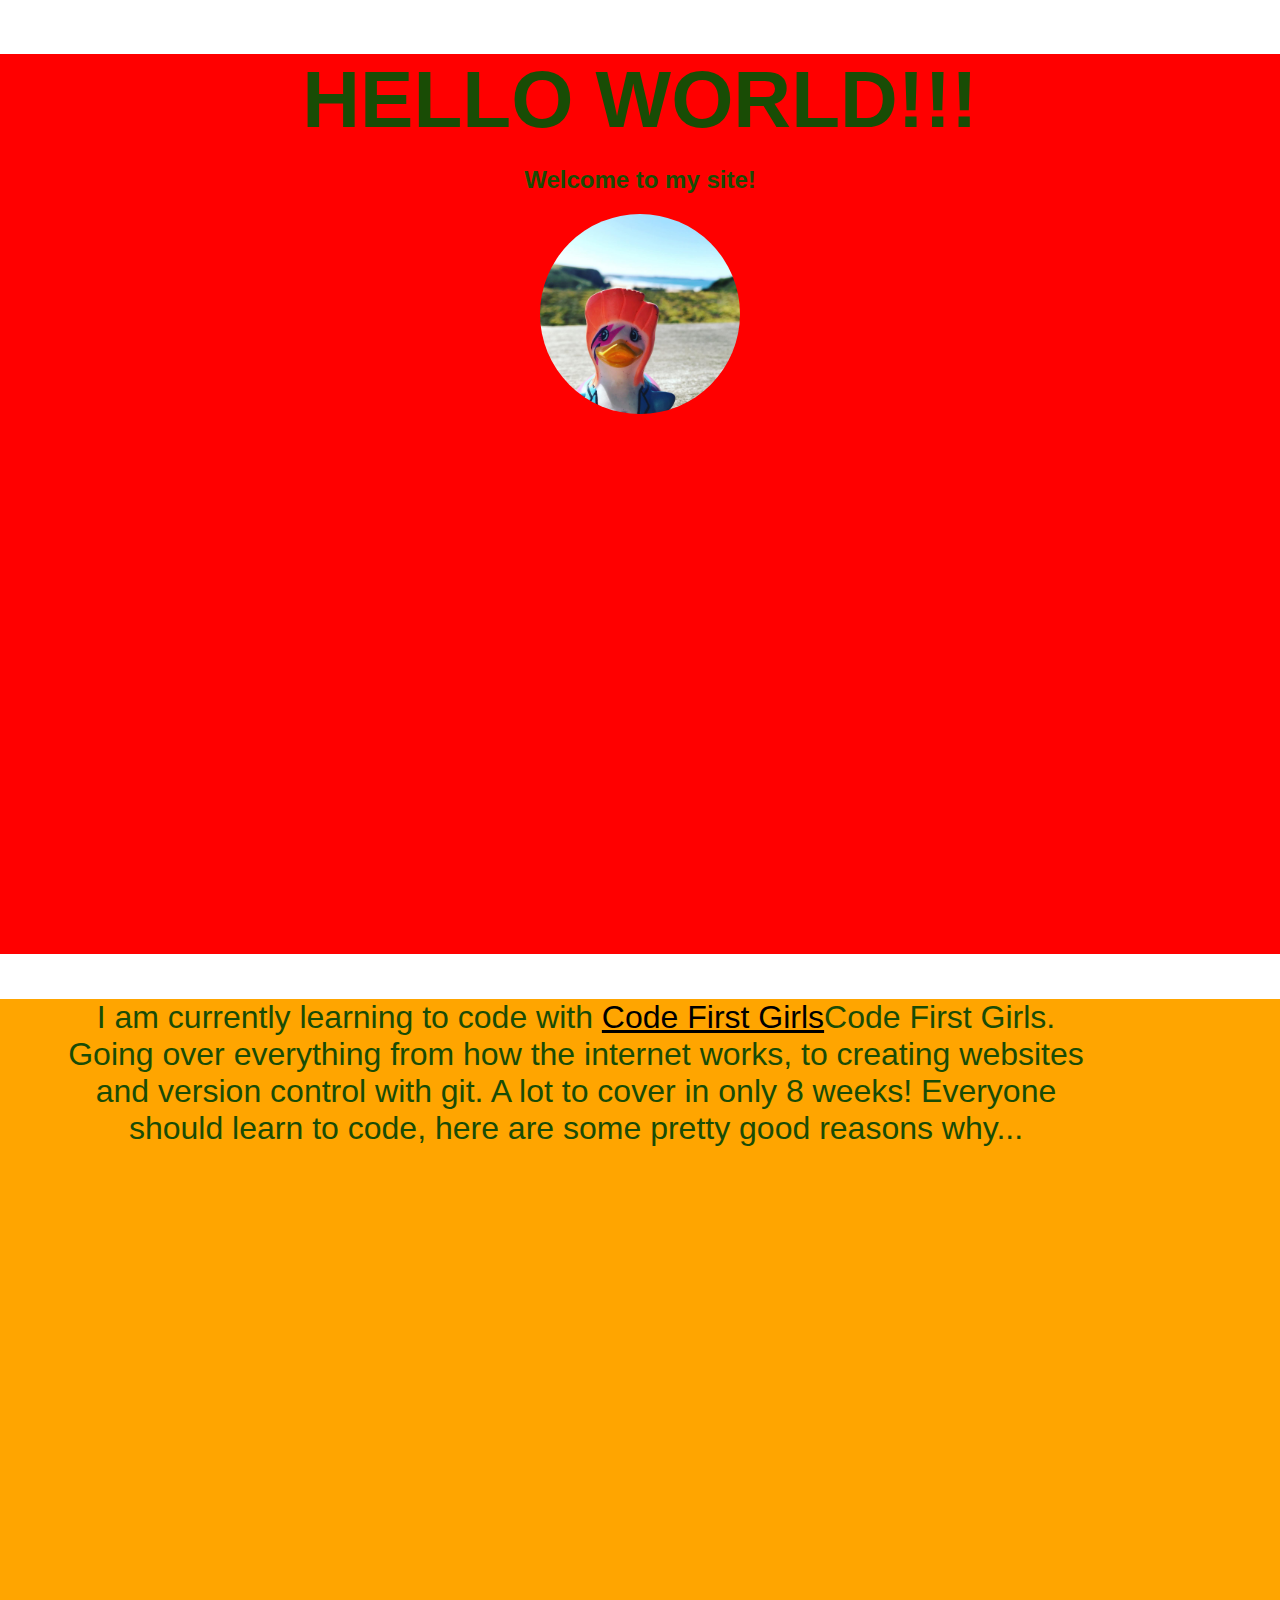
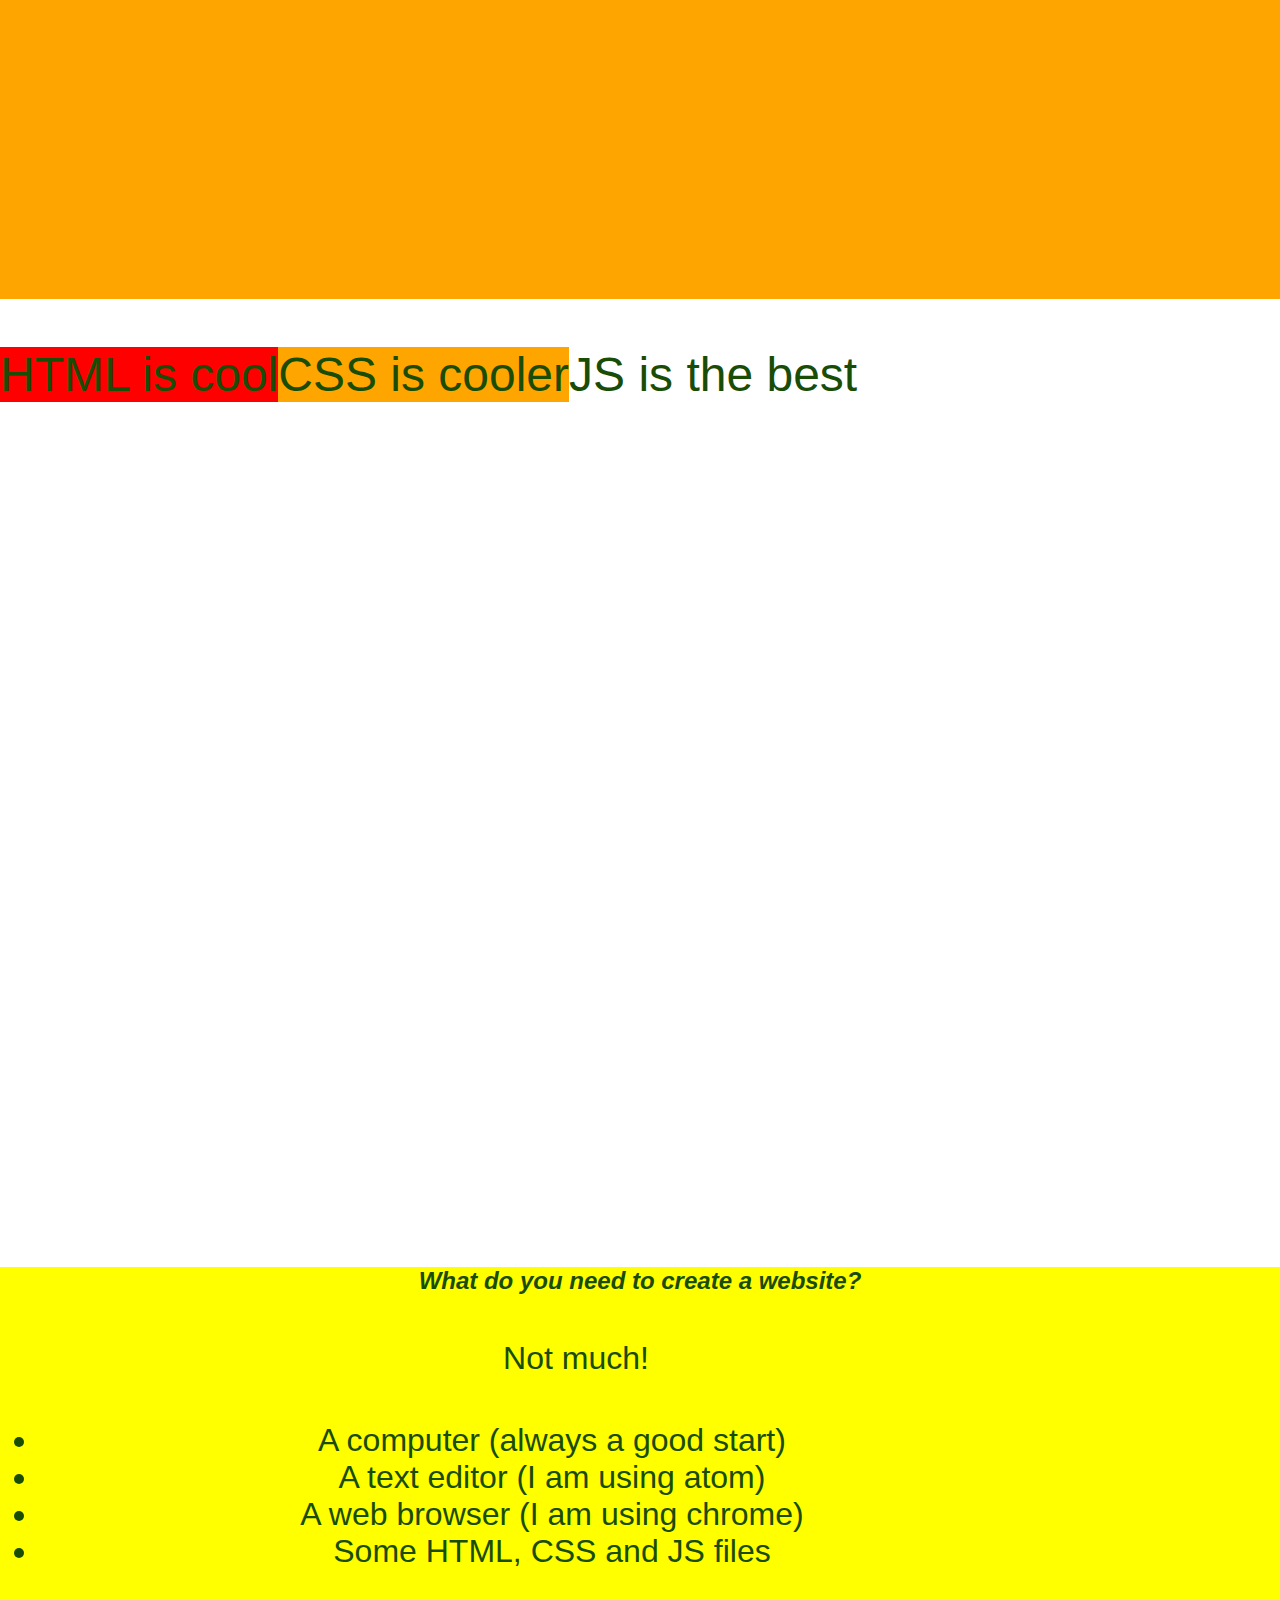
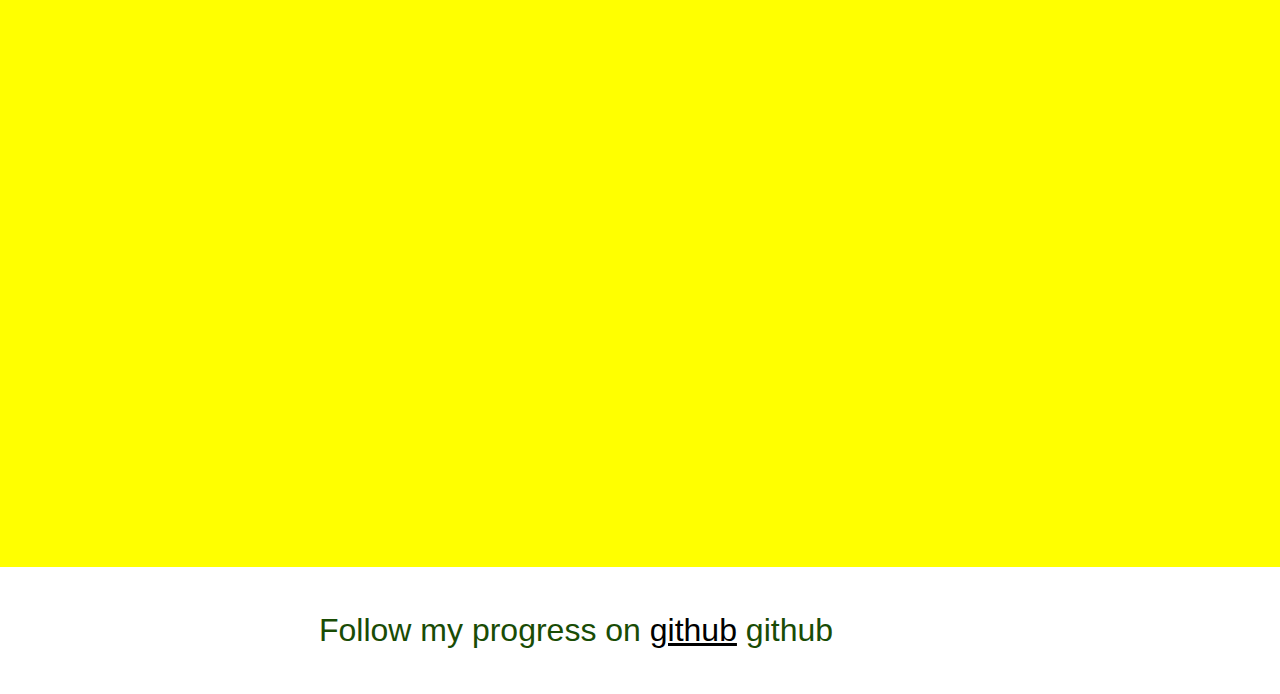
<file: index.html>
<!DOCTYPE html>
<html>
  <head>
    <title> My Site </title>
        <link rel="stylesheet" type="text/css" href="css/styles.css">
    </head>
<body>

<div class="one">
  <h1>HELLO WORLD!!!</h1>

  <h2>Welcome to my site!</h2>
  <img src="./duck.jpg" alt="A local image" width="200px">
</div>
<div class="info">
  <P>I am currently learning to code with <a href="http://www.CodeFirstGirls.com"> Code First Girls</a>Code First Girls. Going over everything from how the
  internet works, to creating websites and version control with git. A lot to cover in only 8 weeks! Everyone should learn to code, here are some pretty good reasons why...<P/>
</div>
<div class="three">
<ol>
    <li class="html">HTML is cool</li>
    <li class="css">CSS is cooler</li>
    <li classs="js">JS is the best</li>
  </ol>
</div>
<div class="two">
  <h2><em>What do you need to create a website?</em></h2>

  <p>Not much!</p>
  <ul>
    <li>A computer (always a good start)</li>
    <li>A text editor (I am using atom)</li>
    <li>A web browser (I am using chrome)</li>
    <li>Some HTML, CSS and JS files</li>
  <ul>
  </div>

  <p>Follow my progress on <a href="http://www.github.com"> github</a> github</p>
</body>
</file>
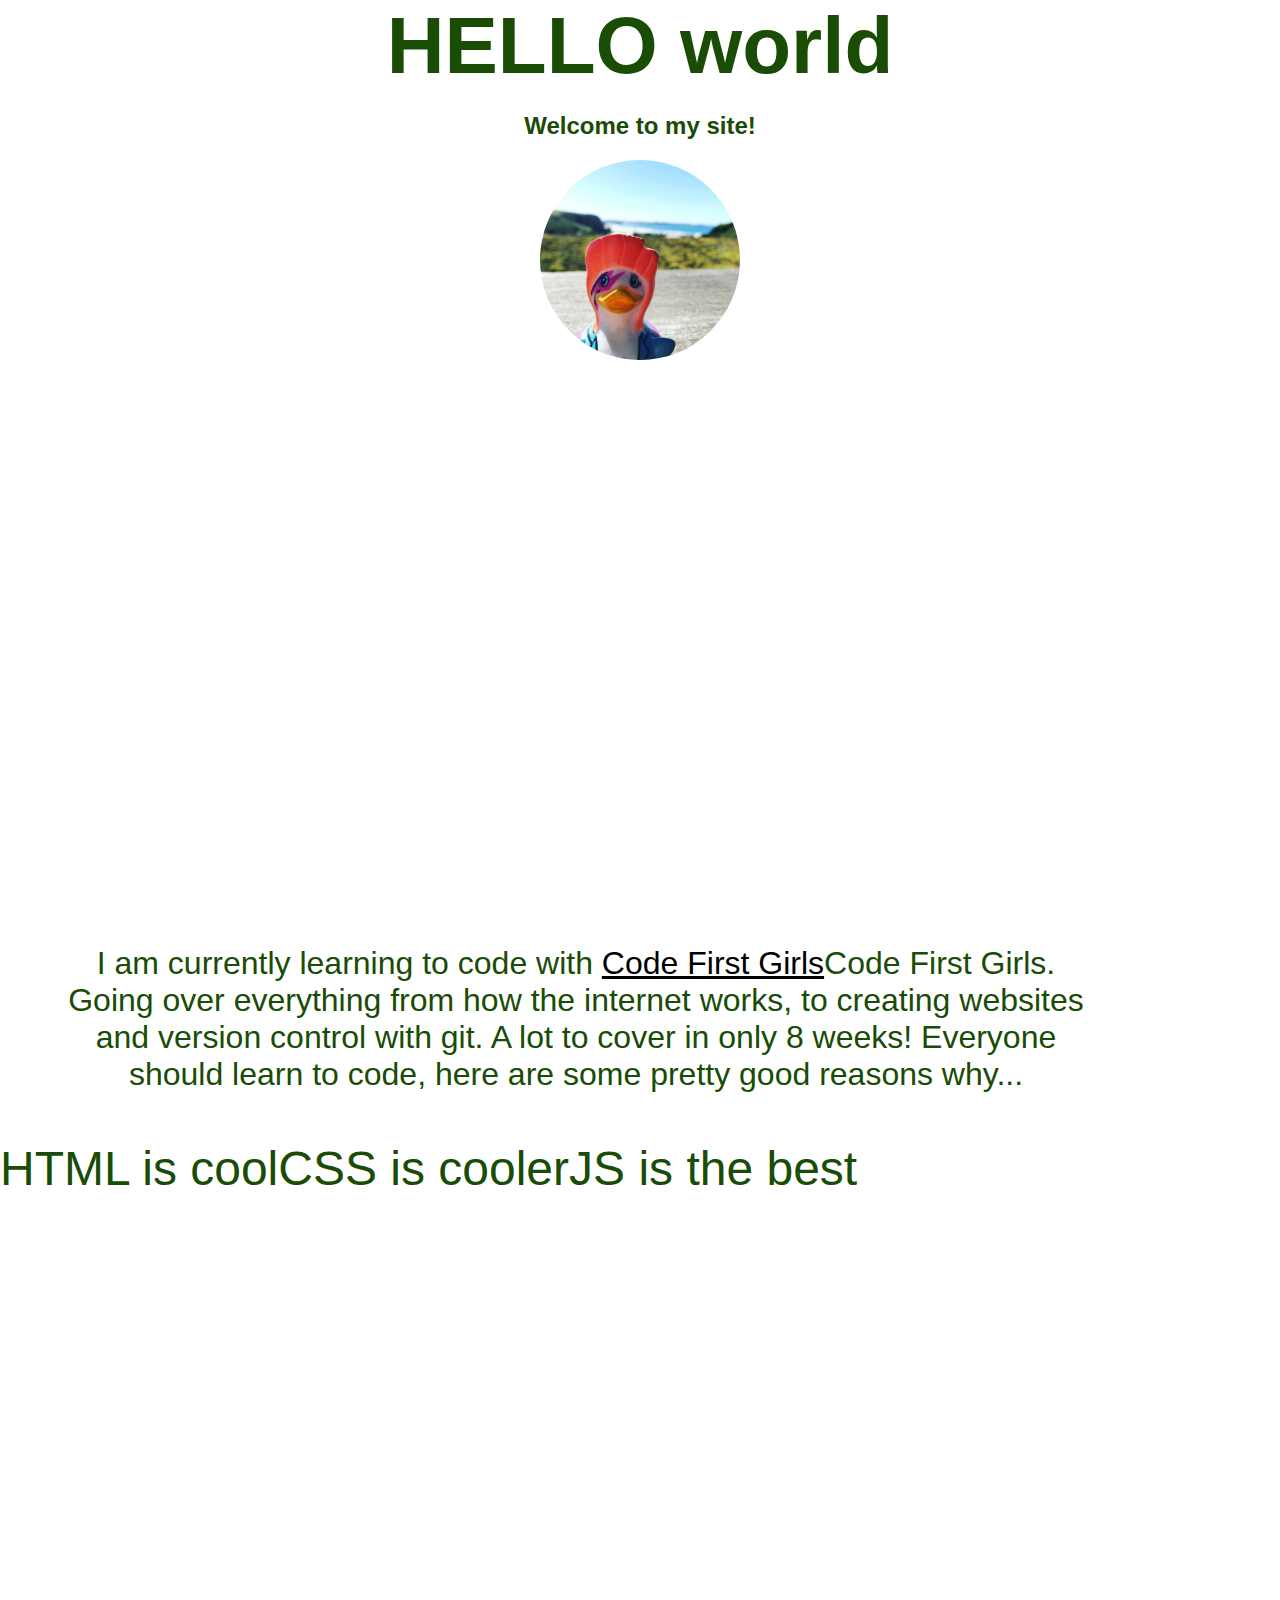
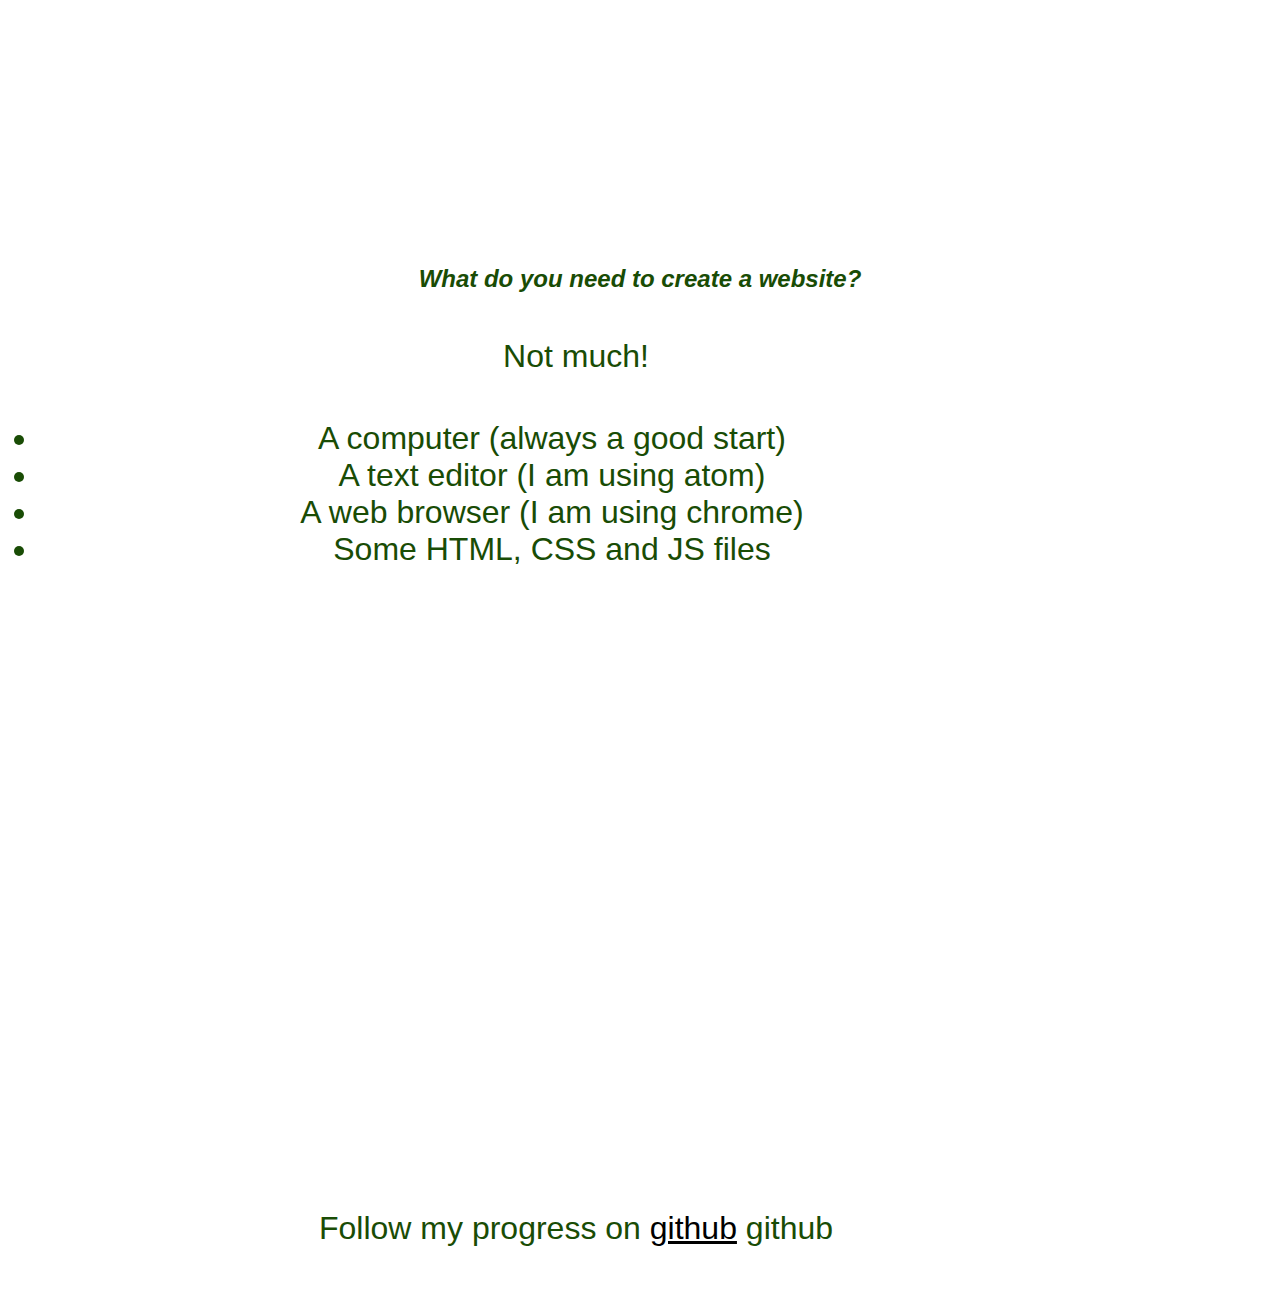
<file: task2.html>
<head>
  <link rel="stylesheet" type="text/css" href="css/styles.css">
</head>

<body>

<div>
  <h1>HELLO world</h1>

  <h2>Welcome to my site!</h2>


  <img src="./duck.jpg" alt="A local image" width="200px">
</div>
<div>
  <P>I am currently learning to code with <a href="http://www.CodeFirstGirls.com"> Code First Girls</a>Code First Girls. Going over everything from how the
  internet works, to creating websites and version control with git. A lot to cover in only 8 weeks! Everyone should learn to code, here are some pretty good reasons why...<P/>
  <ol>
    <li>HTML is cool</li>
    <li>CSS is cooler</li>
    <li>JS is the best</li>
  </ol>
</div>

<div>
  <h2><em>What do you need to create a website?</em></h2>

  <p>Not much!</p>
  <ul>
    <li>A computer (always a good start)</li>
    <li>A text editor (I am using atom)</li>
    <li>A web browser (I am using chrome)</li>
    <li>Some HTML, CSS and JS files</li>
  <ul>
  </div>

  <p>Follow my progress on <a href="http://www.github.com"> github</a> github</p>
</body>
</file>
<file: css/styles.css>
body {
  color:rgb(25,76,5);
  font-family: arial;
  margin: 0px;
}
div{
  min-height: 100vh;
  width: 100vw;
  margin-bottom: 0%;
}
h1,h2{
  text-align: center;
  margin-bottom: 0%;
}
h1{
  font-size: 5em;
}
img{
  display: flex;
  padding: 20px;
  margin:auto;
  border-radius: 130px;
}
div.one{
  background-color: rgb(255, 0, 0);
}
div.info{
  background-color: rgb(255, 165, 0);
}
div.two{
  background-color: rgb(255, 255, 0);
}
li.html{
  background-color: rgb(255, 0, 0);
  text-align: center;
}
li.css{
  background-color: rgb(255, 165, 0);
  text-align: center;
}
li.js{
  background-color: rgb(255, 255, 0);
  text-align: center;
}

p{
  width: 80%;
  margin: 5vh 5vw;
  font-size: 2em;
  text-align: center;
}
a{
  color: rgb(0,0,0);
}
ol{
  list-style: none;
  padding: 0;
  margin-bottom: 0%;
  font-size: 3em;
  display: flex;
  justify content: center;
}
ul{
  width:80%;
  text-align: center;
  font-size: 2em;
}
</file>
